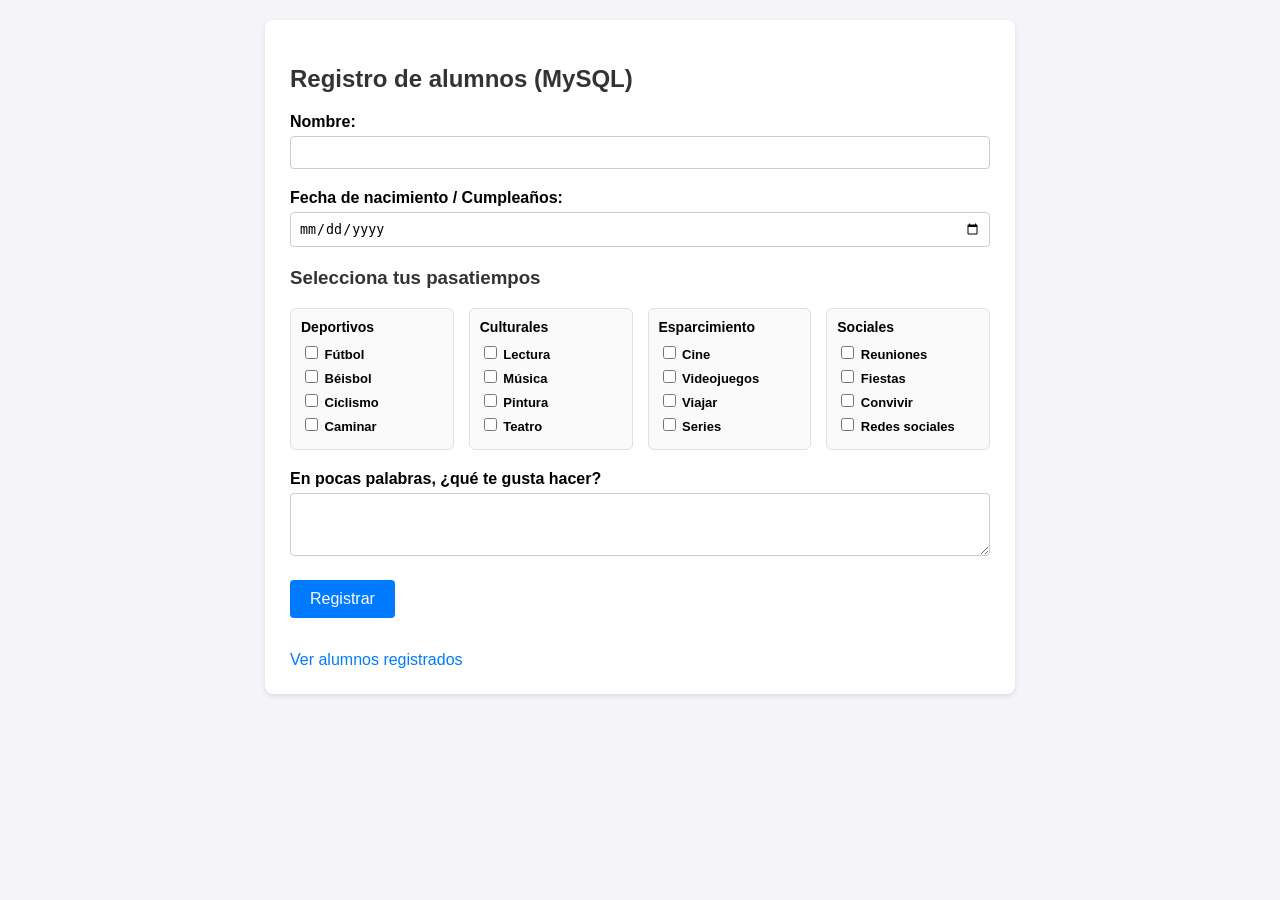
<file: templates/index.html>
<!DOCTYPE html>
<html lang="es">
<head>
    <meta charset="UTF-8">
    <meta name="viewport" content="width=device-width, initial-scale=1.0">
    <title>Registro de Alumnos</title>
    <style>
        body {
            font-family: Arial, sans-serif;
            background-color: #f4f4f9;
            margin: 0;
            padding: 20px;
        }
        .container {
            max-width: 700px;
            margin: 0 auto;
            background: #fff;
            padding: 25px;
            border-radius: 8px;
            box-shadow: 0 2px 5px rgba(0,0,0,0.1);
        }
        h2, h3 {
            color: #333;
        }
        .form-group {
            margin-bottom: 20px;
        }
        label {
            display: block;
            margin-bottom: 5px;
            font-weight: bold;
        }
        input[type="text"], input[type="date"], textarea {
            width: 100%;
            padding: 8px;
            border: 1px solid #ccc;
            border-radius: 4px;
            box-sizing: border-box;
        }
        .hobbies-grid {
            display: grid;
            grid-template-columns: repeat(auto-fit, minmax(140px, 1fr));
            gap: 15px;
            margin-bottom: 20px;
        }
        .hobby-category {
            border: 1px solid #e0e0e0;
            border-radius: 6px;
            padding: 10px;
            background: #fafafa;
        }
        .hobby-category h4 {
            margin-top: 0;
            margin-bottom: 8px;
            font-size: 14px;
        }
        .hobby-item {
            display: block;
            margin-bottom: 5px;
            font-size: 13px;
        }
        button {
            background-color: #007bff;
            color: white;
            border: none;
            padding: 10px 20px;
            border-radius: 4px;
            cursor: pointer;
            font-size: 16px;
        }
        button:hover {
            background-color: #0056b3;
        }
        a {
            display: inline-block;
            margin-top: 15px;
            color: #007bff;
            text-decoration: none;
        }
        a:hover {
            text-decoration: underline;
        }
    </style>
</head>
<body>

<div class="container">
    <h2>Registro de alumnos (MySQL)</h2>

    <!-- RUTA CORREGIDA PARA ENVIAR EL FORMULARIO -->
    <form action="/registrar" method="POST">
        
        <div class="form-group">
            <label for="nombre">Nombre:</label>
            <input type="text" id="nombre" name="nombre" required>
        </div>

        <div class="form-group">
            <label for="fecha_nacimiento">Fecha de nacimiento / Cumpleaños:</label>
            <input type="date" id="fecha_nacimiento" name="fecha_nacimiento" required>
        </div>

        <h3>Selecciona tus pasatiempos</h3>
        
        <div class="hobbies-grid">
            <div class="hobby-category">
                <h4>Deportivos</h4>
                <label class="hobby-item"><input type="checkbox" name="pasatiempos" value="Fútbol"> Fútbol</label>
                <label class="hobby-item"><input type="checkbox" name="pasatiempos" value="Béisbol"> Béisbol</label>
                <label class="hobby-item"><input type="checkbox" name="pasatiempos" value="Ciclismo"> Ciclismo</label>
                <label class="hobby-item"><input type="checkbox" name="pasatiempos" value="Caminar"> Caminar</label>
            </div>

            <div class="hobby-category">
                <h4>Culturales</h4>
                <label class="hobby-item"><input type="checkbox" name="pasatiempos" value="Lectura"> Lectura</label>
                <label class="hobby-item"><input type="checkbox" name="pasatiempos" value="Música"> Música</label>
                <label class="hobby-item"><input type="checkbox" name="pasatiempos" value="Pintura"> Pintura</label>
                <label class="hobby-item"><input type="checkbox" name="pasatiempos" value="Teatro"> Teatro</label>
            </div>

            <div class="hobby-category">
                <h4>Esparcimiento</h4>
                <label class="hobby-item"><input type="checkbox" name="pasatiempos" value="Cine"> Cine</label>
                <label class="hobby-item"><input type="checkbox" name="pasatiempos" value="Videojuegos"> Videojuegos</label>
                <label class="hobby-item"><input type="checkbox" name="pasatiempos" value="Viajar"> Viajar</label>
                <label class="hobby-item"><input type="checkbox" name="pasatiempos" value="Series"> Series</label>
            </div>

            <div class="hobby-category">
                <h4>Sociales</h4>
                <label class="hobby-item"><input type="checkbox" name="pasatiempos" value="Reuniones"> Reuniones</label>
                <label class="hobby-item"><input type="checkbox" name="pasatiempos" value="Fiestas"> Fiestas</label>
                <label class="hobby-item"><input type="checkbox" name="pasatiempos" value="Convivir"> Convivir</label>
                <label class="hobby-item"><input type="checkbox" name="pasatiempos" value="Redes sociales"> Redes sociales</label>
            </div>
        </div>

        <div class="form-group">
            <label for="gustos">En pocas palabras, ¿qué te gusta hacer?</label>
            <textarea id="gustos" name="gustos" rows="3"></textarea>
        </div>

        <button type="submit">Registrar</button>
    </form>

    <!-- ENLACE CORREGIDO PARA CONSULTAR ALUMNOS -->
    <br>
    <a href="/alumnos">Ver alumnos registrados</a>
</div>

</body>
</html>
</file>
